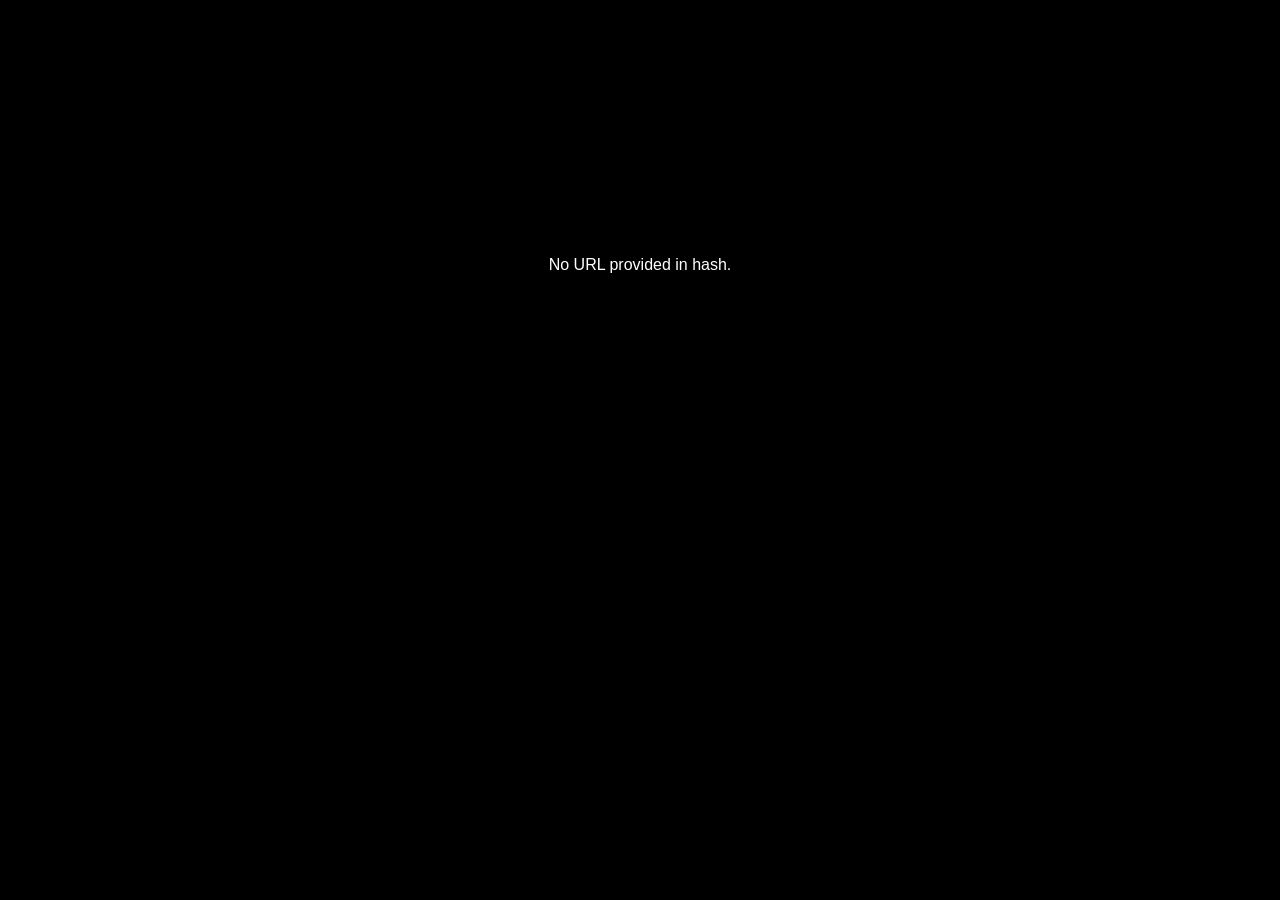
<file: public/embed.html>
<!DOCTYPE html>
<html>
<head>
    <meta charset="utf-8">
    <title>Embed Wrapper</title>
    <style>
        body, html { margin: 0; padding: 0; height: 100%; overflow: hidden; background: #000; }
        iframe { width: 100%; height: 100%; border: none; }
    </style>
</head>
<body>
    <iframe id="content" allowfullscreen="true" allow="autoplay; fullscreen; pointer-lock"></iframe>
    <script>
        const url = window.location.hash.substring(1);
        if (url) {
            document.getElementById('content').src = url;
        } else {
            document.body.innerHTML = "<div style='color:white; text-align:center; margin-top:20%; font-family:sans-serif;'>No URL provided in hash.</div>";
        }
    </script>
</body>
</html>
</file>
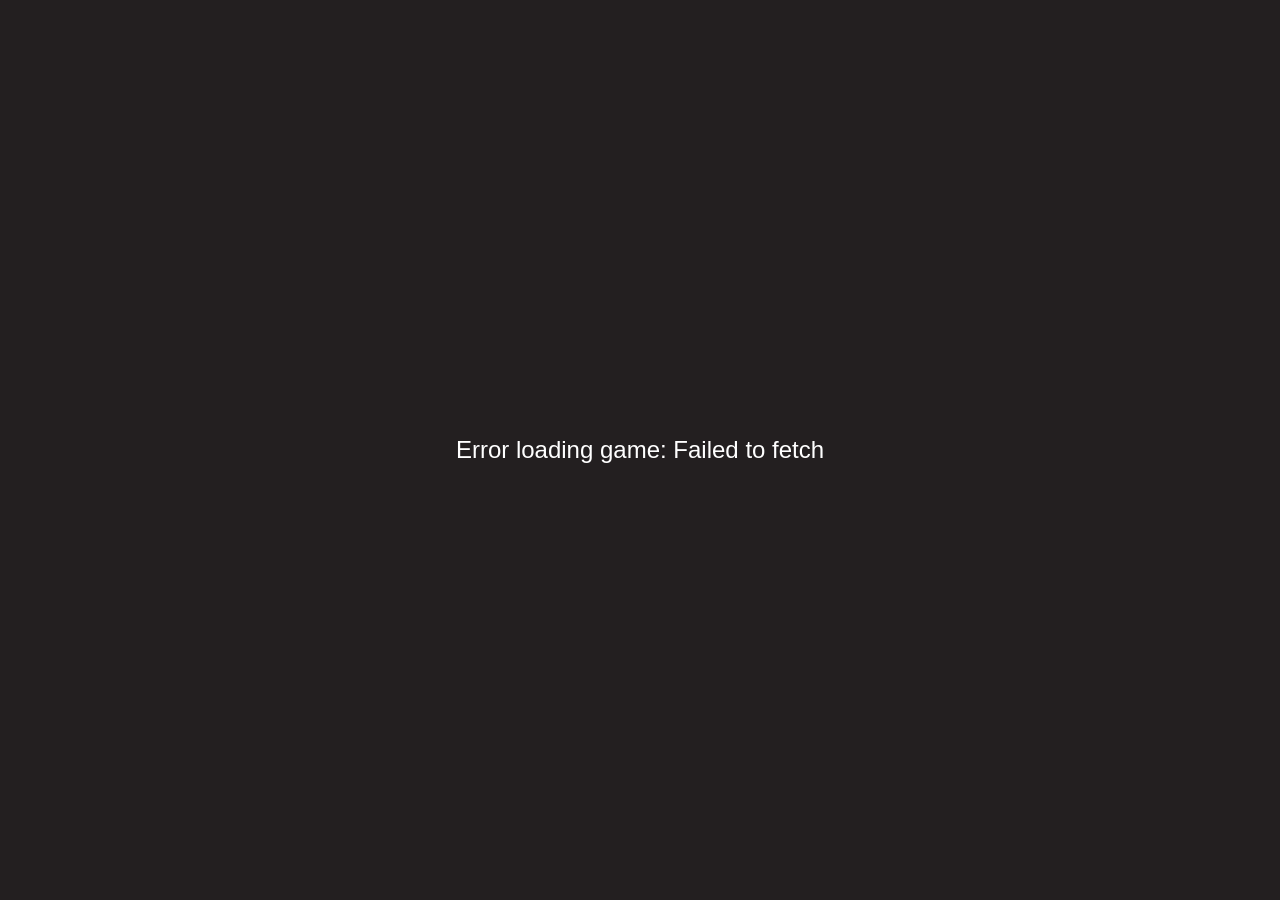
<file: public/hollow-knight.html>
<!DOCTYPE html>
<html lang="en-US" data-theme="dark">
<head>
    <meta charset="utf-8">
    <meta http-equiv="Content-Type" content="text/html; charset=utf-8">
    <title>Hollow Knight</title>
    <meta name="description" content="Dive into Hollow Knight, where every step unveils secrets, every battle sharpens your skill, and every victory brings Hallownest’s mysteries closer.">
    <meta name="keywords" content="hollow knight">
    <meta name="title" content="Hollow Knight">
    <meta property="fb:app_id" content="">
    <meta property="og:title" content="Hollow Knight">
    <meta property="og:site_name" content="Geometry Dash">
    <link rel="image_src" href="https://geometry-games.io/data/image/game/hollow-knight/hollow-knight.png">
    <meta property="og:type" content="article">
    <meta property="og:url" content="https://geometry-games.io/hollow-knight">
    <meta property="og:description" content="Dive into Hollow Knight, where every step unveils secrets, every battle sharpens your skill, and every victory brings Hallownest’s mysteries closer.">
    <meta property="og:image" content="https://geometry-games.io/data/image/game/hollow-knight/hollow-knight.png">
    <meta name="robots" content="index,follow">
    <meta name="viewport" content="width=device-width, initial-scale=1.0, minimal-ui, shrink-to-fit=no viewport-fit=cover">
    <meta name="apple-mobile-web-app-capable" content="yes">
    <meta name="apple-mobile-web-app-status-bar-style" content="black-translucent">
    <meta name="apple-mobile-web-app-title" content="Geometry Dash">
    <meta name="HandheldFriendly" content="true">
    <meta name="mobile-web-app-capable" content="yes">
    <link rel="shortcut icon" sizes="512x512" href="https://geometry-games.io/cache/data/image/options/favicon-s512x512.png">
    <link rel="icon" type="image/x-icon" href="https://geometry-games.io/favicon.ico?v=3">
    <link rel="apple-touch-icon" href="https://geometry-games.io/cache/data/image/options/favicon-s512x512.png">
    <meta http-equiv="x-ua-compatible" content="ie=edge">
    <link rel="canonical" href="https://geometry-games.io/hollow-knight" data-react-helmet="true">
    <!-- Google tag (gtag.js) -->
    <script async="" src="https://www.googletagmanager.com/gtag/js?id=G-Y09K446ERV"></script>
    <script>
        window.dataLayer = window.dataLayer || [];
        function gtag(){dataLayer.push(arguments);}
        gtag('js', new Date());
        gtag('config', 'G-Y09K446ERV');
    </script>
    <style>
        html,
        body {
            margin: 0;
            padding: 0;
            height: 100%;
            overflow: hidden;
            background: #231F20;
        }

        #unity-container {
            width: 100%;
            height: 100%;
            position: fixed;
            top: 0;
            left: 0;
        }

        #loading-text {
            position: absolute;
            top: 50%;
            left: 50%;
            transform: translate(-50%, -50%);
            color: white;
            font-size: 24px;
            font-family: 'Inter', sans-serif;
            text-align: center;
            z-index: 10;
        }
    </style>
    <script>
        var root_dir = 'https://play.2games.io/game/hollow-knight/';
    </script>
</head>

<body>
    <div id="loading-text">INITIALIZING...</div>
    <div hidden id="unity-container" class="unity-desktop">
        <canvas id="unity-canvas"></canvas>
        <div id="unity-loading-bar">
            <div id="unity-logo"></div>
            <div id="unity-progress-bar-empty">
                <div id="unity-progress-bar-full"></div>
            </div>
        </div>
        <div id="unity-mobile-warning"> WebGL builds are not supported on mobile devices. </div>
    </div>
    <script>
        var loadingText = document.querySelector("#loading-text");
        let totalBytes = 0;
        let loadedBytes = 0;
        
        async function getSize(url) {
            try {
                const res = await fetch(url, {
                    method: "HEAD"
                });
                return parseInt(res.headers.get("Content-Length") || "0", 10);
            } catch {
                return 0;
            }
        }
        
        async function fetchWithProgress(url) {
            const response = await fetch(url);
            const reader = response.body.getReader();
            let chunks = [];
            let received = 0;
            while (true) {
                const {
                    done,
                    value
                } = await reader.read();
                if (done) break;
                received += value.length;
                loadedBytes += value.length;
                chunks.push(value);
                let mbDone = (loadedBytes / (1024 * 1024)).toFixed(2);
                let mbTotal = '909.17';
                loadingText.textContent = `LOADING... ${mbDone} MB / ${mbTotal} MB`;
            }
            let fullBuffer = new Uint8Array(received);
            let offset = 0;
            for (let chunk of chunks) {
                fullBuffer.set(chunk, offset);
                offset += chunk.length;
            }
            return fullBuffer.buffer;
        }
        
        async function mergeFiles(fileParts) {
            const buffers = await Promise.all(fileParts.map(part => fetchWithProgress(part)));
            const mergedBlob = new Blob(buffers);
            return URL.createObjectURL(mergedBlob);
        }

        function getParts(file, start, end) {
            let parts = [];
            for (let i = start; i <= end; i++) {
                parts.push(file + ".part" + i);
            }
            return parts;
        }
        
        (async () => {
            try {
                const allParts = [...getParts(root_dir+"Build/bog.data", 1, 44), ...getParts(root_dir+"Build/bog.wasm", 1, 2)];
                const sizes = await Promise.all(allParts.map(getSize));
                totalBytes = sizes.reduce((a, b) => a + b, 0);
                
                const [dataUrl, wasmurl] = await Promise.all([
                    mergeFiles(getParts(root_dir+"Build/bog.data", 1, 44)),
                    mergeFiles(getParts(root_dir+"Build/bog.wasm", 1, 2)),
                ]);
                
                var buildUrl = root_dir+"Build";
                var loaderUrl = buildUrl + "/bog.loader.js";
                var config = {
                    dataUrl: dataUrl,
                    frameworkUrl: buildUrl + "/bog.framework.js",
                    codeUrl: wasmurl,
                    streamingAssetsUrl: "StreamingAssets",
                    companyName: "Team Cherry & Truffled",
                    productName: "Hollow Knight",
                    productVersion: "1.0",
                };
                
                var container = document.querySelector("#unity-container");
                container.hidden = false;
                var canvas = document.querySelector("#unity-canvas");
                
                function resizeCanvas() {
                    canvas.width = window.innerWidth;
                    canvas.height = window.innerHeight;
                    canvas.style.width = window.innerWidth + "px";
                    canvas.style.height = window.innerHeight + "px";
                }
                resizeCanvas();
                window.addEventListener('resize', resizeCanvas);
                
                var script = document.createElement("script");
                script.src = loaderUrl;
                script.onload = () => {
                    createUnityInstance(canvas, config, (progress) => {
                        // Progress handling if needed
                    }).then((unityInstance) => {
                        loadingText.remove();
                        canvas.style.display = "block";
                    }).catch((message) => {
                        console.error(message);
                    });
                };
                document.body.appendChild(script);
            } catch (e) {
                loadingText.textContent = "Error loading game: " + e.message;
                console.error(e);
            }
        })();
    </script>
</body>
</html>
</file>
